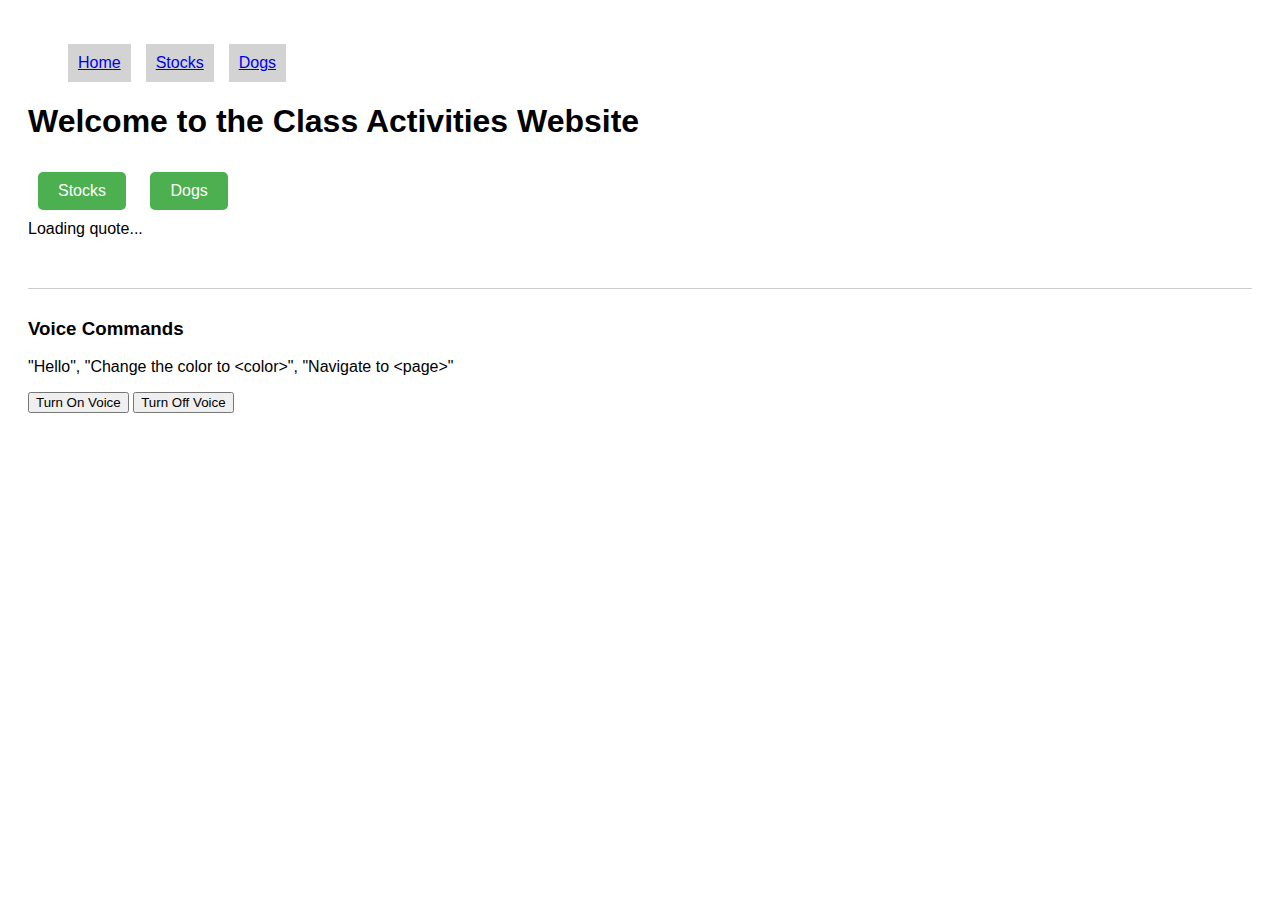
<file: index.html>
<!DOCTYPE html>
<html lang="en">
<head>
  <meta charset="UTF-8">
  <title>Class Activities - Home</title>
  <link rel="stylesheet" href="style.css">
  <script defer src="script.js"></script>
  <script defer src="annyang-setup.js"></script>
</head>
<body>
  <nav>
    <ul>
      <li><a href="index.html">Home</a></li>
      <li><a href="stocks.html">Stocks</a></li>
      <li><a href="dogs.html">Dogs</a></li>
    </ul>
  </nav>

  <main>
    <h1>Welcome to the Class Activities Website</h1>
    <button class="custom-btn" onclick="window.location='stocks.html'">Stocks</button>
    <button class="custom-btn" onclick="window.location='dogs.html'">Dogs</button>

    <div id="quote-box">Loading quote...</div>
  </main>

  <div id="audio-controls">
    <h3>Voice Commands</h3>
    <p>"Hello", "Change the color to &lt;color&gt;", "Navigate to &lt;page&gt;"</p>
    <button onclick="annyang.start()">Turn On Voice</button>
    <button onclick="annyang.abort()">Turn Off Voice</button>
  </div>
</body>
</html>
</file>
<file: style.css>
body {
  font-family: sans-serif;
  padding: 20px;
  background-color: white;
}

nav ul {
  display: flex;
  gap: 15px;
  list-style: none;
}

nav li {
  padding: 10px;
  background: lightgray;
  transition: background 0.3s;
}

nav li:hover {
  background-color: #999;
}

.custom-btn {
  padding: 10px 20px;
  margin: 10px;
  border: none;
  background-color: #4CAF50;
  color: white;
  font-size: 16px;
  cursor: pointer;
  border-radius: 5px;
}

#audio-controls {
  margin-top: 50px;
  border-top: 1px solid #ccc;
  padding-top: 10px;
}
</file>
